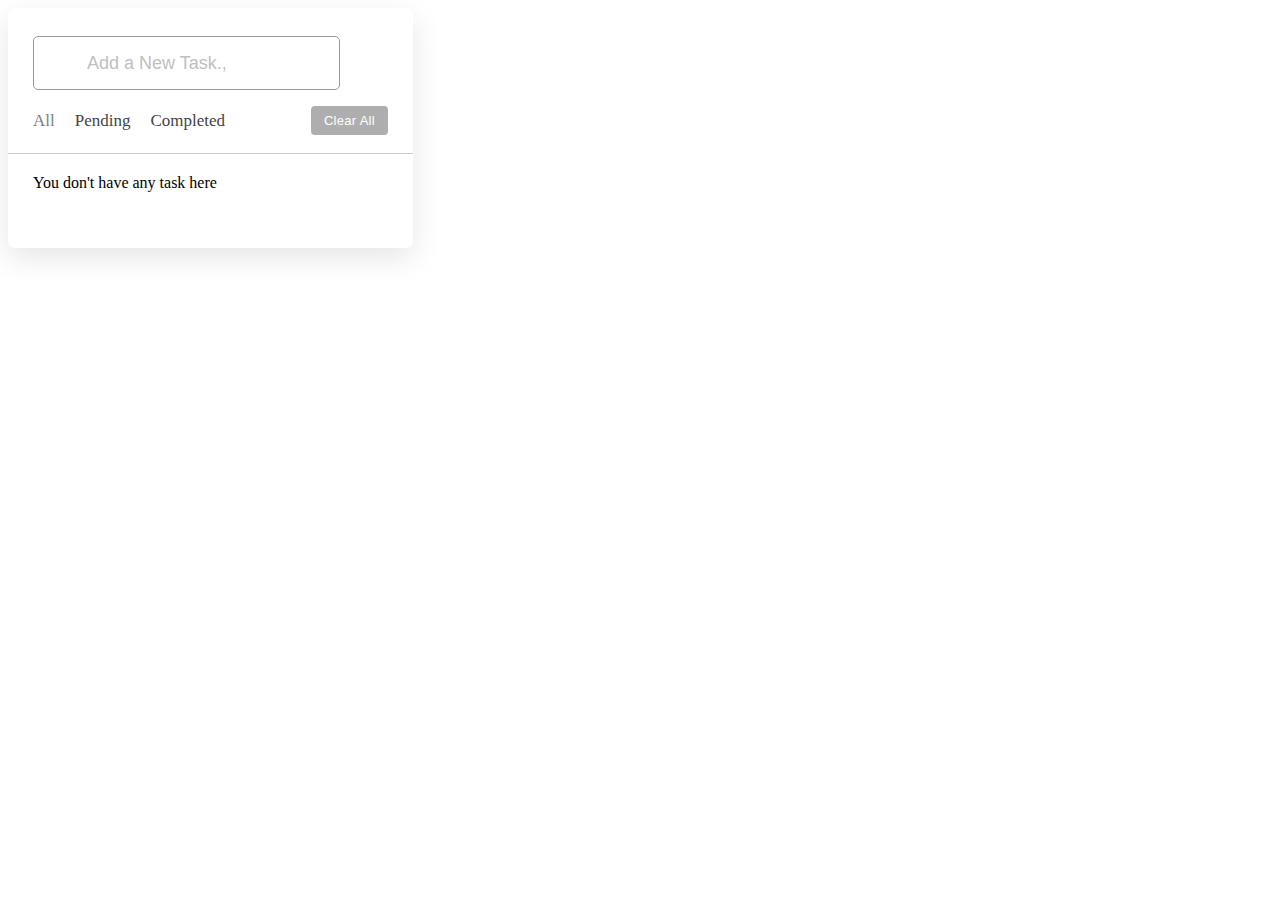
<file: assets/html/todolist.html>
<!DOCTYPE html>
<html>
    <head>
        <title>Todo List</title>
        <link rel="stylesheet" href="../css/todolist.css"/>
    </head>
    <body>
        <div class="wrapper">
            <div class="task-input">
              <ion-icon name="create-outline"></ion-icon>
              <input type="text" placeholder="Add a New Task.,">
            </div>
            <div class="controls">
              <div class="filters">
                <span class="active" id="all">All</span>
                <span id="pending">Pending</span>
                <span id="completed">Completed</span>
              </div>
              <button class="clear-btn">Clear All</button>
            </div>
            <ul class="task-box"></ul>
          </div>
    </body>
    
<script  src="../js/todolist.js"></script>

</body>
</html>
</file>
<file: assets/css/todolist.css>
.wrapper {
    max-width: 405px;
    background: #fff;
    margin: 0;
    border-radius: 7px;
    padding: 28px 0 30px;
    box-shadow: 0 10px 30px rgba(0, 0, 0, 0.1);
  }
  
  .task-input {
    position: relative;
    height: 52px;
    width: auto;
    padding: 0 25px;
  }
  
  .task-input ion-icon {
    position: absolute;
    top: 50%;
    color: #999;
    font-size: 25px;
    transform: translate(17px, -50%);
  }
  
  .task-input input {
    height: 100%;
    outline: none;
    font-size: 18px;
    border-radius: 5px;
    padding: 0 20px 0 53px;
    border: 1px solid #999;
  }
  
  .task-input input:focus,
  .task-input input.active {
    padding-left: 52px;
    border: 2px solid #555555;
  }
  
  .task-input input::placeholder {
    color: #bfbfbf;
  }
  
  .controls,
  li {
    display: flex;
    align-items: center;
    justify-content: space-between;
  }
  
  .controls {
    padding: 18px 25px;
    border-bottom: 1px solid #ccc;
  }
  
  .filters span {
    margin: 0 8px;
    font-size: 17px;
    color: #444444;
    cursor: pointer;
  }
  
  .filters span:first-child {
    margin-left: 0;
  }
  
  .filters span.active {
    color: #7e7e7e;
  }
  
  .clear-btn {
    border: none;
    opacity: 0.6;
    outline: none;
    color: #fff;
    cursor: pointer;
    font-size: 13px;
    padding: 7px 13px;
    border-radius: 4px;
    letter-spacing: 0.3px;
    pointer-events: none;
    transition: transform 0.25s ease;
    background:#00000085;
  }
  
  .clear-btn.active {
    opacity: 0.9;
    pointer-events: auto;
  }
  
  .clear-btn:active {
    transform: scale(0.93);
  }
  
  .clear-btn:hover{
    background-color: #000000c2;
  }
  
  .task-box {
    margin-top: 20px;
    margin-right: 5px;
    padding: 0 20px 10px 25px;
  }
  
  .task-box.overflow {
    overflow-y: auto;
    max-height: 300px;
  }
  
  .task-box::-webkit-scrollbar {
    width: 5px;
  }
  
  .task-box::-webkit-scrollbar-track {
    background: #1f1e1e;
    border-radius: 25px;
  }
  
  .task-box::-webkit-scrollbar-thumb {
    background: #e6e6e6;
    border-radius: 25px;
  }
  
  .task-box .task {
    list-style: none;
    font-size: 17px;
    margin-bottom: 18px;
    padding-bottom: 16px;
    align-items: flex-start;
    border-bottom: 1px solid #ccc;
  }
  
  .task-box .task:last-child {
    margin-bottom: 0;
    border-bottom: 0;
    padding-bottom: 0;
  }
  
  .task-box .task label {
    display: flex;
    align-items: flex-start;
  }
  
  .task label input {
    margin-top: 7px;
    accent-color: #272727;
  }
  
  .task label p {
    user-select: none;
    margin-left: 12px;
    word-wrap: break-word;
  }
  
  .task label p.checked {
    text-decoration: line-through;
  }
  
  .task-box .settings {
    position: relative;
  }
  
  .settings :where(i, li) {
    cursor: pointer;
  }
  
  .settings .task-menu {
    position: absolute;
    right: -5px;
    bottom: -65px;
    padding: 5px 0;
    background: #fff;
    border-radius: 4px;
    transform: scale(0);
    transform-origin: top right;
    box-shadow: 0 0 6px rgba(0, 0, 0, 0.15);
    transition: transform 0.2s ease;
    z-index: 10;
  }
  
  .task-box .task:last-child .task-menu {
    bottom: 0;
    transform-origin: bottom right;
  }
  
  .task-box .task:first-child .task-menu {
    bottom: -65px;
    transform-origin: top right;
  }
  
  .task-menu.show {
    transform: scale(1);
  }
  
  .task-menu li {
    height: 25px;
    font-size: 16px;
    margin-bottom: 2px;
    padding: 17px 15px;
    cursor: pointer;
    justify-content: flex-start;
  }
  
  .task-menu li:last-child {
    margin-bottom: 0;
  }
  
  .settings li:hover {
    background: #f5f5f5;
  }
  
  .settings li i {
    padding-right: 8px;
  }
  
  @media (max-width: 400px) {
    body {
      padding: 0 10px;
    }
    .wrapper {
      padding: 20px 0;
    }
    .filters span {
      margin: 0 5px;
    }
    .task-input {
      padding: 0 20px;
    }
    .controls {
      padding: 18px 20px;
    }
    .task-box {
      margin-top: 20px;
      margin-right: 5px;
      padding: 0 15px 10px 20px;
    }
    .task label input {
      margin-top: 4px;
    }
  }
</file>
